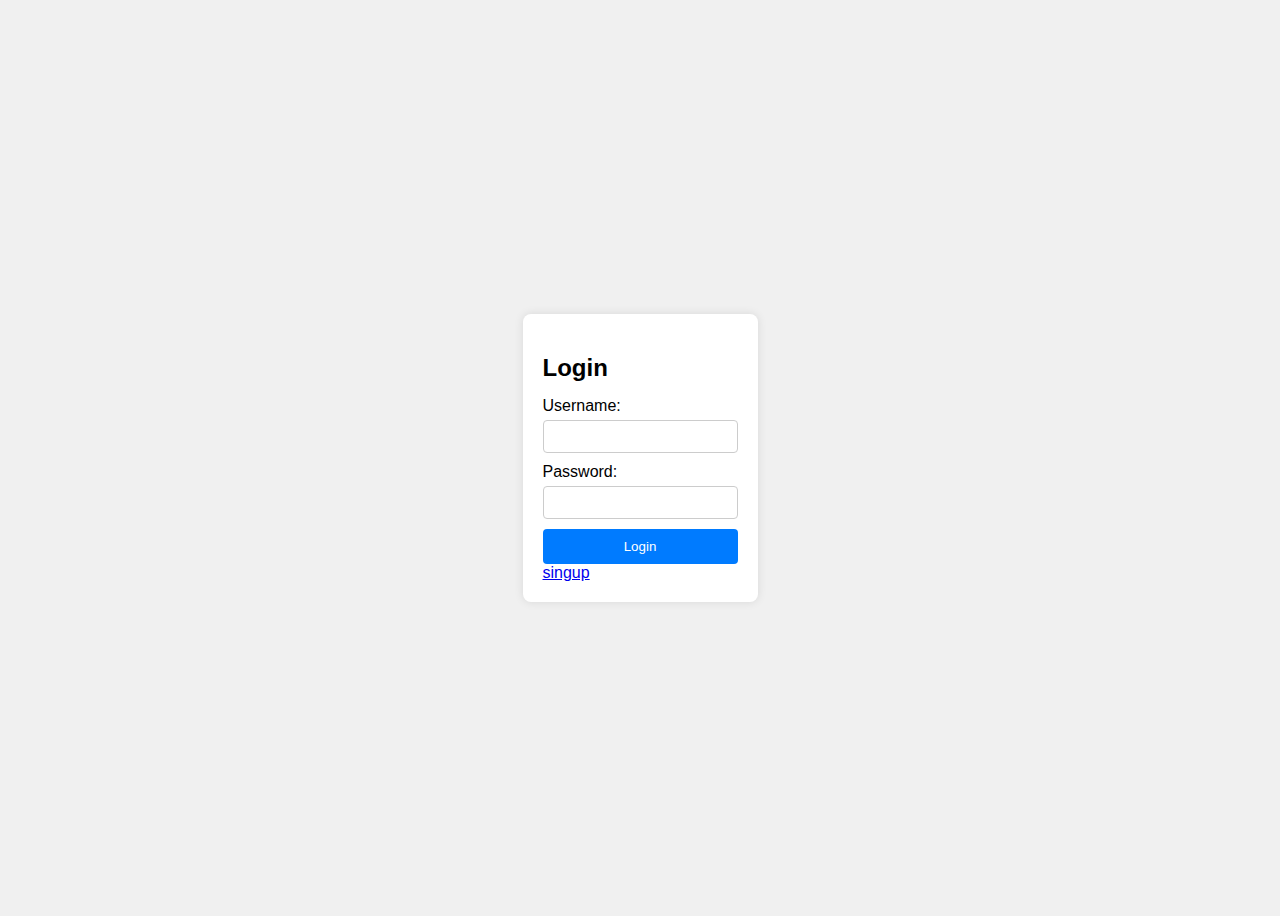
<file: index.html>
<!DOCTYPE html>
<html lang="en">

<head>
    <meta charset="UTF-8">
    <meta name="viewport" content="width=device-width, initial-scale=1.0">
    <title>Login Page</title>
    <link rel="stylesheet" href="style.css">
</head>

<body>
    <div class="container">
        <div class="form-container">
            <h2>Login</h2>
            <form id="login-form">
                <label for="login-username">Username:</label>
                <input type="text" id="login-username" name="login-username" required>
                <label for="login-password">Password:</label>
                <input type="password" id="login-password" name="login-password" required>
                <button type="submit">Login</button>
                <a href="singup.html">singup</a>
            </form>
        </div>
        
</body>

</html>
</file>
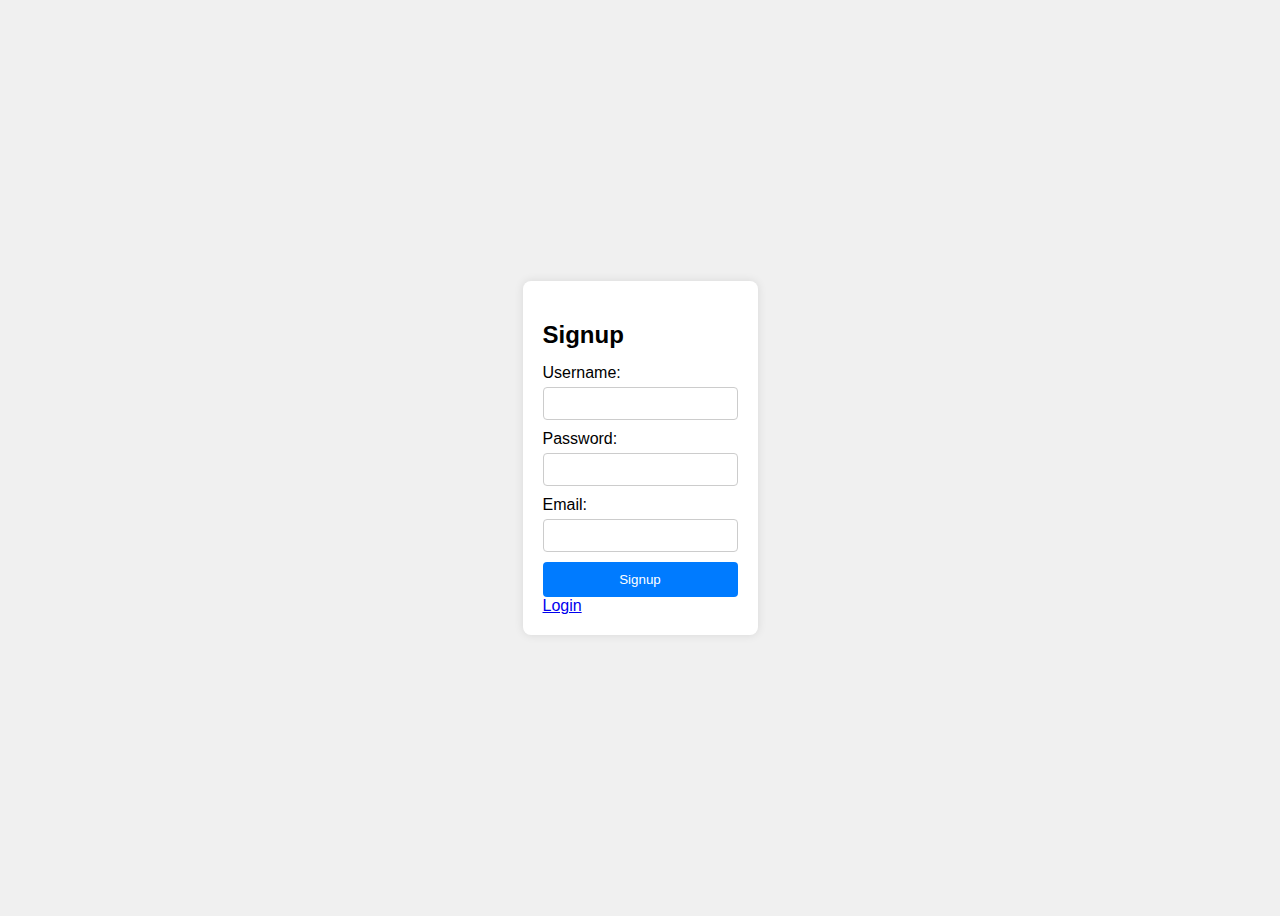
<file: singup.html>
<!DOCTYPE html>
<html lang="en">
<head>
    <meta charset="UTF-8">
    <meta name="viewport" content="width=device-width, initial-scale=1.0">
    <title>singup Page</title>
    <link rel="stylesheet" href="style.css">
</head>
<body>
    <div class="form-container">
        <h2>Signup</h2>
        <form id="signup-form">
            <label for="signup-username">Username:</label>
            <input type="text" id="signup-username" name="signup-username" required>
            <label for="signup-password">Password:</label>
            <input type="password" id="signup-password" name="signup-password" required>
            <label for="signup-email">Email:</label>
            <input type="email" id="signup-email" name="signup-email" required>
            <button type="submit">Signup</button>
            <a href="index.html">Login</a>
        </form>
    </div>
</div>
</body>
</html>
</file>
<file: style.css>
body {
    font-family: Arial, sans-serif;
    display: flex;
    justify-content: center;
    align-items: center;
    height: 100vh;
    background-color: #f0f0f0;
}

.container {
    display: flex;
    flex-direction: column;
    align-items: center;
}

.form-container {
    background-color: #fff;
    padding: 20px;
    margin: 10px;
    border-radius: 8px;
    box-shadow: 0 0 10px rgba(0, 0, 0, 0.1);
}

.form-container h2 {
    margin-bottom: 15px;
}

.form-container form {
    display: flex;
    flex-direction: column;
}

.form-container label {
    margin-bottom: 5px;
}

.form-container input {
    margin-bottom: 10px;
    padding: 8px;
    border: 1px solid #ccc;
    border-radius: 4px;
}

.form-container button {
    padding: 10px;
    background-color: #007BFF;
    color: #fff;
    border: none;
    border-radius: 4px;
    cursor: pointer;
}

.form-container button:hover {
    background-color: #0056b3;
}
</file>
